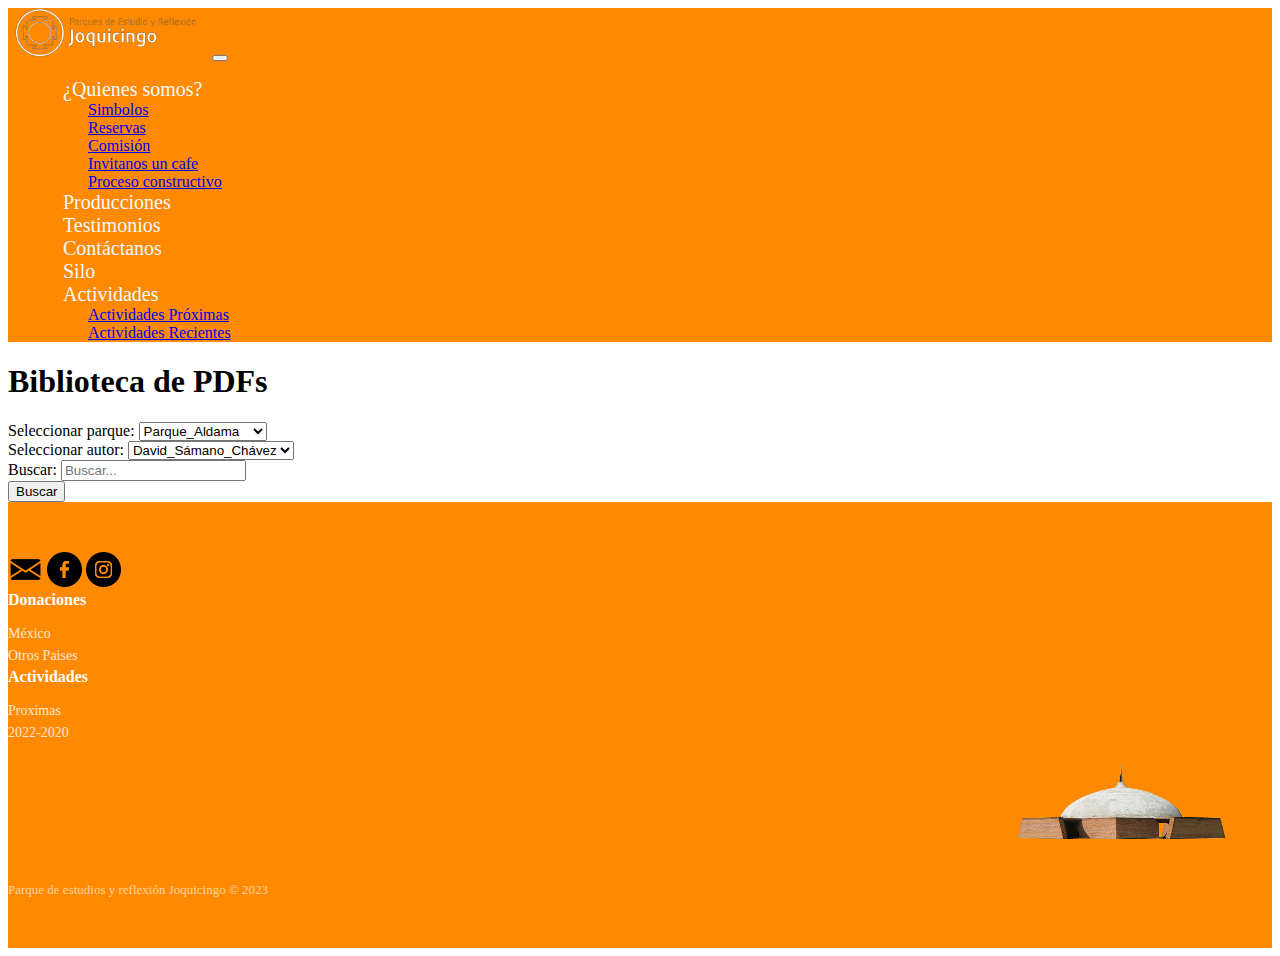
<file: src/pages/automata.html>
<!DOCTYPE html>
<html lang="es">

<head>
    <meta charset="UTF-8">
    <meta name="viewport" content="width=device-width, initial-scale=1.0">
    <link rel="stylesheet" href="../../css/index.css">
    <link rel="stylesheet" href="../../css/cards.css">
    <link rel="shortcut icon" href="../img/Iconos/logo.png" type="image/x-icon">
    <link href="https://cdn.jsdelivr.net/npm/bootstrap@5.3.0/dist/css/bootstrap.min.css" rel="stylesheet"
        integrity="sha384-9ndCyUaIbzAi2FUVXJi0CjmCapSmO7SnpJef0486qhLnuZ2cdeRhO02iuK6FUUVM" crossorigin="anonymous">
    <title>Document</title>
</head>

<body>
    <!--Navbar-->
<header>
    <nav class="navbar navbar1 navbar-expand-lg ">
        <div class="container-fluid">
            <a class="navbar-brand" href="/parquejoquitzingo/index.html"><img src="../img/1.png" alt="logo" width="200px"
                    height="50px"></a>
            <button class="navbar-toggler" type="button" data-bs-toggle="collapse" data-bs-target="#navbarNav"
                aria-controls="navbarNav" aria-expanded="false" aria-label="Toggle navigation"
                style="color: aliceblue;">
                <span class="navbar-toggler-icon"></span>
            </button>
            <div class="collapse navbar-collapse" id="navbarNav">
                <ul class="navbar-nav nav-pills">
                    <li class="nav-item dropdown">
                        <a class="gg dropdown-toggle" data-bs-toggle="dropdown" role="button" aria-expanded="false"
                            href="#">¿Quienes somos?</a>
                        <ul class="dropdown-menu">
                            <li><a class="dropdown-item" href="#">Simbolos</a></li>
                            <li><a class="dropdown-item" href="#">Reservas</a></li>
                            <li><a class="dropdown-item" href="#">Comisión</a></li>
                            <li><a class="dropdown-item" href="#">Invitanos un cafe</a></li>
                            <li><a class="dropdown-item" href="#">Proceso constructivo</a></li>
                            
                        </ul>
                    </li>
                    <li class="nav-item">
                        <a class="gg" href="./automata.html">Producciones</a>
                    </li>
                    <li class="nav-item">
                        <a class="gg" href="/parquejoquitzingo/libro-de-visitas.html">Testimonios</a>
                    </li>
                    <li class="nav-item">
                        <a class="gg" href="./contacto.html">Contáctanos</a>
                    </li>
                    <li class="nav-item">
                        <a class="gg" href="#">Silo</a>
                    </li>
                    <li class="nav-item dropdown">
                    <a class="gg dropdown-toggle" data-bs-toggle="dropdown" role="button" aria-expanded="false" href="#">Actividades</a>
                    <ul class="dropdown-menu">
                        <li><a class="dropdown-item" href="#">Actividades Próximas</a></li>
                        <li><a class="dropdown-item" href="#">Actividades Recientes</a></li>
                    </ul>
                </li>
                </ul>
            </div>
        </div>
    </nav>
</header>

    <!--Contenido-->
    <div class="container">
        <h1 class="mt-4">Biblioteca de PDFs</h1>
        <form id="searchForm" class="my-4">
            <div class="row">
                <div class="col-md-4 mb-3">
                    <label for="parqueSelect" class="form-label">Seleccionar parque:</label>
                    <select id="parqueSelect" class="form-select"></select>
                </div>
                <div class="col-md-4 mb-3">
                    <label for="autorSelect" class="form-label">Seleccionar autor:</label>
                    <select id="autorSelect" class="form-select"></select>
                </div>
                <div class="col-md-4 mb-3">
                    <label for="searchInput" class="form-label">Buscar:</label>
                    <input type="text" id="searchInput" class="form-control" placeholder="Buscar...">
                </div>
            </div>
            <button type="submit" class="btn btn-primary">Buscar</button>
        </form>
        <div id="results"></div>
    </div>

    <!--Footer-->
    <div class="footer-clean mt-4">
        <footer>
            <div class="container">
                <div class="row justify-content-center">
                    <div class="col-sm-3 col-md-2 item">
                        <a href="mailto:info@dharair.com" target="_blank"><img src="../img/Iconos/sobre.png" alt=""
                                width="35px" height="35px"></a>
                        <a href="https://www.facebook.com/profile.php?id=100088888901489" target="_blank"><img
                                src="../img/Iconos/facebook.png" alt="" width="35px" height="35px"></a>
                        <a href="https://www.instagram.com/dharair1/" target="_blank"><img
                                src="../img/Iconos/instagram.png" alt="" width="35px" height="35px"></a>
                    </div>
                    <div class="col-sm-3 col-md-2 item">
                        <h3>Donaciones</h3>
                        <ul>
                            <li>
                                <a href="">México</a>
                            </li>
                            <li>
                                <a href="">Otros Paises</a>
                            </li>
                        </ul>
                    </div>
                    <div class="col-sm-3 col-md-2 item">
                        <h3>Actividades</h3>
                        <ul>
                            <li><a href="" target="_blank">Proximas</a></li>
                            <li><a href="">2022-2020</a></li>
                        </ul>
                    </div>
                    <div class="col-lg-3 item social">
                        <img src="../img/2.png" alt="logo" width="300px" height="120px">
                    </div>
                    <p class="copyright">Parque de estudios y reflexión Joquicingo © 2023</p>
                </div>
            </div>
        </footer>
    </div>
    <script src="https://cdn.jsdelivr.net/npm/bootstrap@5.3.0/dist/js/bootstrap.bundle.min.js"
        integrity="sha384-geWF76RCwLtnZ8qwWowPQNguL3RmwHVBC9FhGdlKrxdiJJigb/j/68SIy3Te4Bkz"
        crossorigin="anonymous"></script>
    <script src="../js/app.js" type="module"></script>
</body>

</html>
</file>
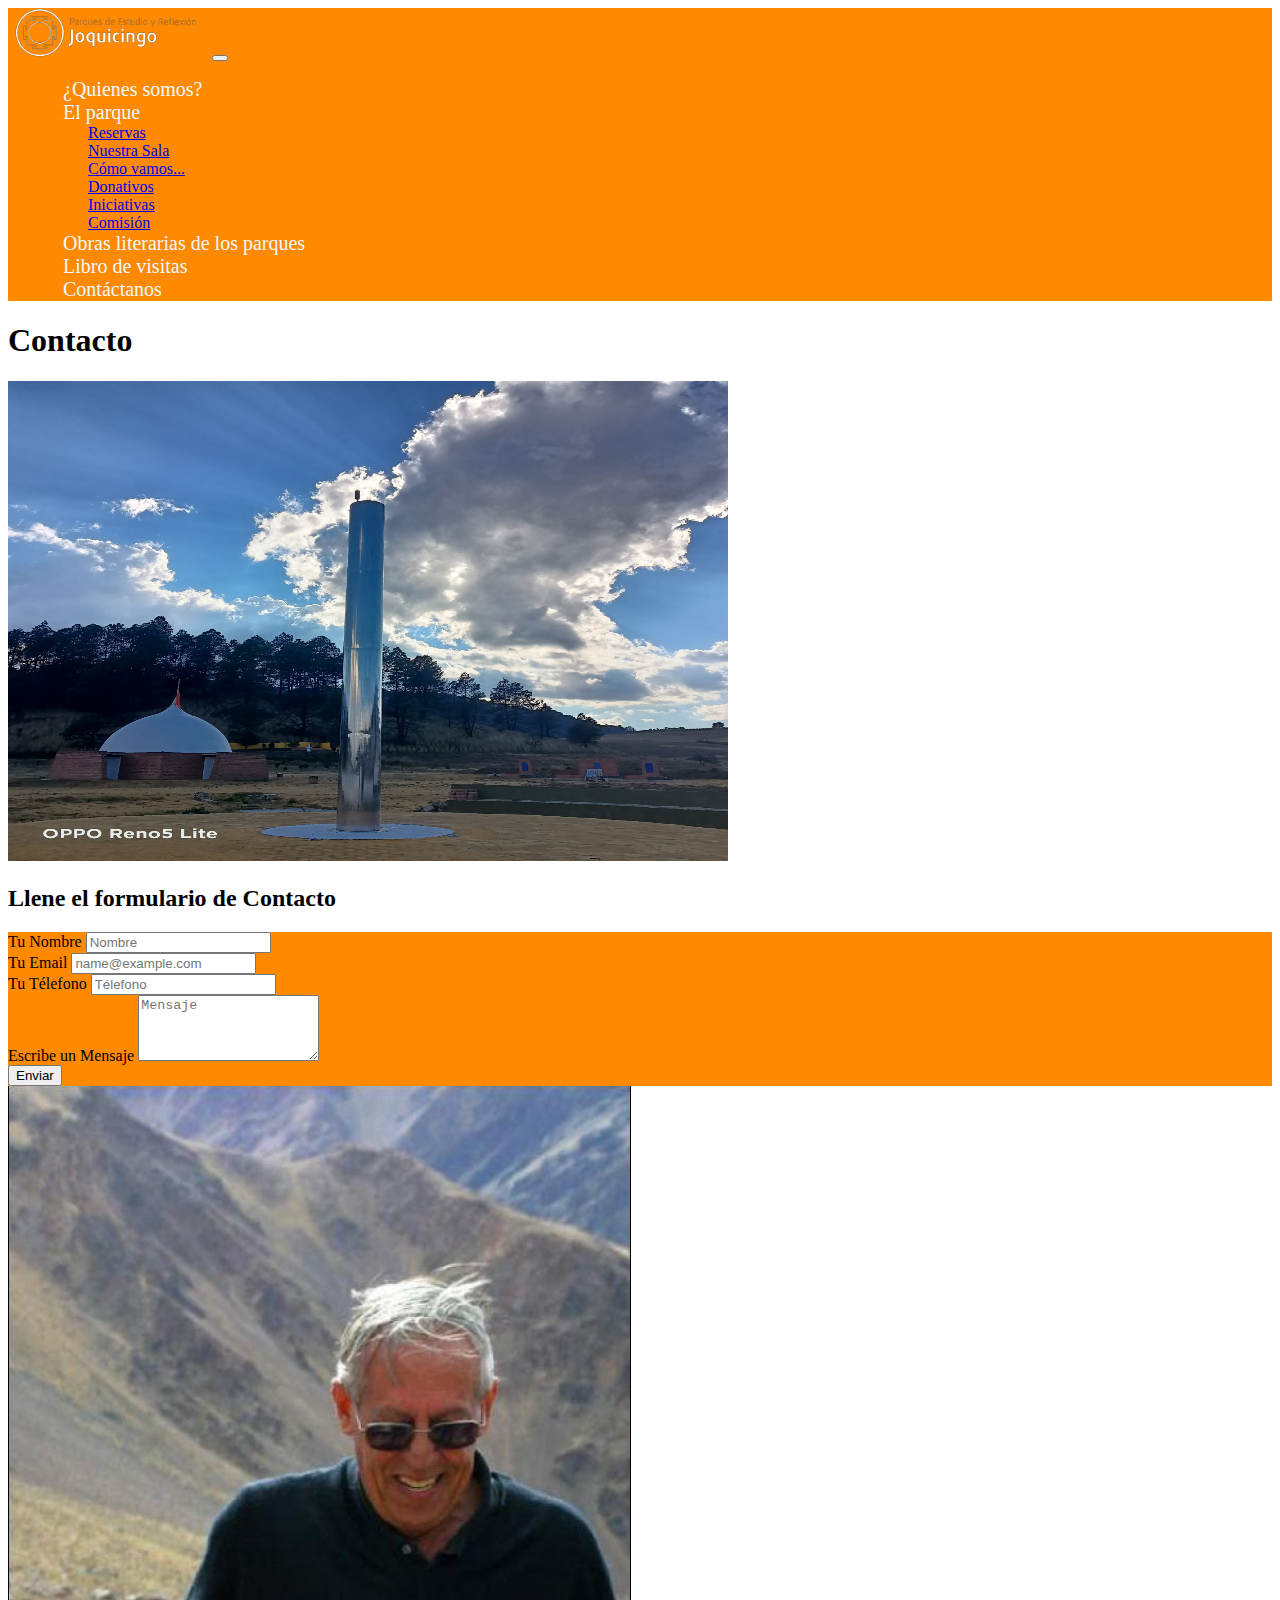
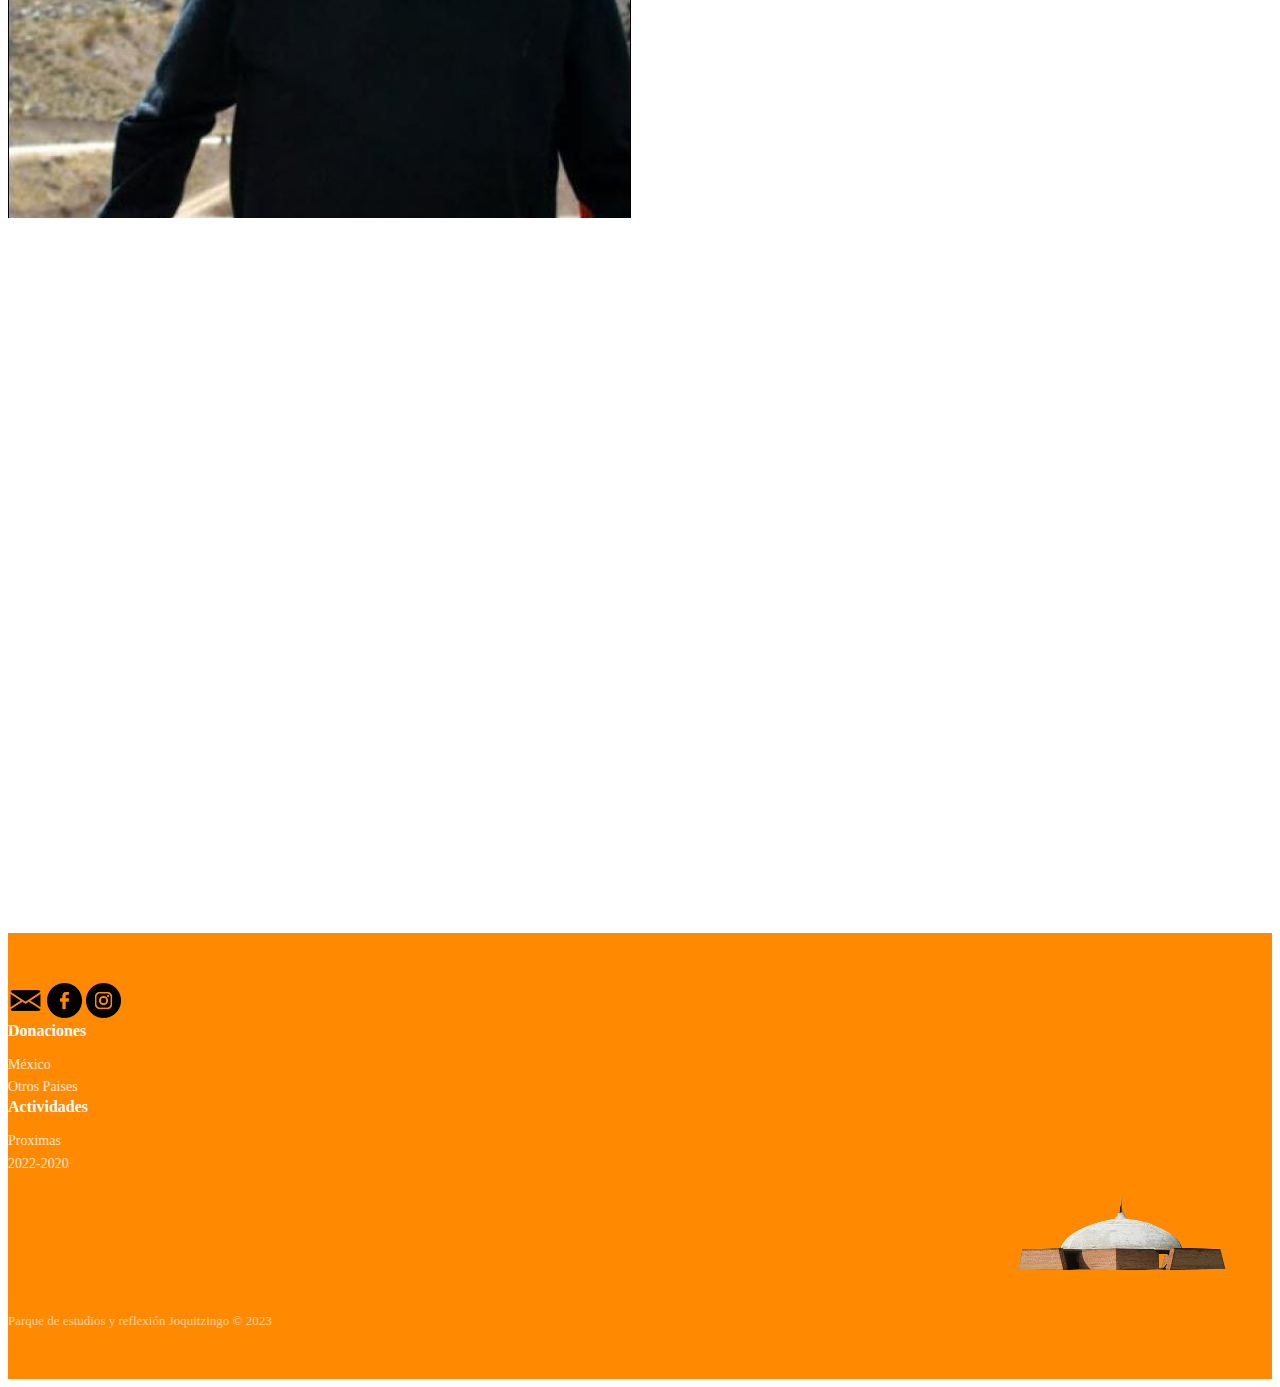
<file: src/pages/contacto.html>
<!DOCTYPE html>
<html lang="en">
<!DOCTYPE html>
<html lang="en">

<head>
  <meta charset="utf-8">
  <meta name="viewport" content="width=device-width, initial-scale=1">
  <title>Parque de estudios y reflexión Joquitzingo</title>
  <link rel="stylesheet" href="../../css/index.css">
  <link rel="stylesheet" href="../../css/contacto.css">
  <link rel="shortcut icon" href="./src/img/Iconos/logo.png" type="image/x-icon">
  <link href="https://cdn.jsdelivr.net/npm/bootstrap@5.3.0/dist/css/bootstrap.min.css" rel="stylesheet"
    integrity="sha384-9ndCyUaIbzAi2FUVXJi0CjmCapSmO7SnpJef0486qhLnuZ2cdeRhO02iuK6FUUVM" crossorigin="anonymous">
</head>

<body>
  <header>
  <nav class="navbar navbar1 navbar-expand-lg ">
  <div class="container-fluid">
    <a class="navbar-brand" href="/parquejoquitzingo/index.html"><img src="../img/1.png" alt="logo" width="200px" height="50px"></a>
    <button class="navbar-toggler" type="button" data-bs-toggle="collapse" data-bs-target="#navbarNav"
      aria-controls="navbarNav" aria-expanded="false" aria-label="Toggle navigation" style="color: aliceblue;">
      <span class="navbar-toggler-icon"></span>
    </button>
    <div class="collapse navbar-collapse" id="navbarNav">
      <ul class="navbar-nav nav-pills">
        <li class="nav-item">
          <a class="gg" href="#">¿Quienes somos?</a>
        </li>
        <li class="nav-item dropdown">
          <a class="gg dropdown-toggle" data-bs-toggle="dropdown" role="button" aria-expanded="false" href="#">El
            parque</a>
          <ul class="dropdown-menu">
            <li><a class="dropdown-item" href="#">Reservas</a></li>
            <li><a class="dropdown-item" href="#">Nuestra Sala</a></li>
            <li><a class="dropdown-item" href="#">Cómo vamos...</a></li>
            <li><a class="dropdown-item" href="#">Donativos</a></li>
            <li><a class="dropdown-item" href="#">Iniciativas</a></li>
            <li><a class="dropdown-item" href="#">Comisión</a></li>
          </ul>
        </li>
        <li class="nav-item">
          <a class="gg" href="./automata.html">Obras literarias de los parques</a>
        </li>
        <li class="nav-item">
          <a class="gg" href="/parquejoquitzingo/libro-de-visitas.html">Libro de visitas</a>
        </li>
        <li class="nav-item">
          <a class="gg" href="./contacto.html">Contáctanos</a>
        </li>
      </ul>
    </div>
  </div>
  </nav>
  </header>

  <main class="container text-center">
    <div class="row justify-content-center">
      <div class="col-12 col-lg-8">
        <h1 class="m-3s">Contacto</h1>
        <img class="p-4 m-4 responsive-img" loading="lazy" src="../img/7.jpeg" alt="imagen contacto"
          style="width: 45rem; height: 30rem;">

        <h2>Llene el formulario de Contacto</h2>
        <div class="d-flex justify-content-center align-items-center m-4 ">
          <div class="row align-items-center p-2">
            <div class="col-md-6">
              <form action="https://formsubmit.co/contacto.joqui@gmail.com" method="POST" class="card p-4"
                style="width: 100%; background: #FF8A02;">
                <div class=" mb-4">
                  <label for="exampleFormControlInput1" class="form-label">Tu Nombre</label>
                  <input type="text" class="form-control" name="nombre" id="nombre" placeholder="Nombre" />
                </div>
                <div class="mb-3">
                  <label for="exampleFormControlInput1" class="form-label">Tu Email</label>
                  <input type="email" class="form-control" name="email" id="email" placeholder="name@example.com" />
                </div>
                <div class="mb-3">
                  <label for="exampleFormControlInput1" class="form-label">Tu Télefono</label>
                  <input type="text" class="form-control" name="telefono" id="telefono" placeholder="Télefono" />
                </div>
                <div class="mb-4">
                  <label for="exampleFormControlTextarea1" class="form-label">Escribe un Mensaje</label>
                  <textarea class="form-control" id="exampleFormControlTextarea1" rows="4" name="mensaje"
                    placeholder="Mensaje"></textarea>
                </div>
                <button type="submit" class="btn btn-primary btn-sm">Enviar</button>
                <input type="hidden" name="_next" value="http://127.0.0.1:5501/src/pages/contacto.html">
                <!-- Cambiar Value por URL de producción -->
                <input type="hidden" name="_captcha" value="false">
              </form>
            </div>
            <div class="col-md-6">
              <img src="../img/Picture.png" alt="Silo" class="img-fluid mt-4">
            </div>

          </div>
        </div>



        <div class="map-container">
          <iframe
            src="https://www.google.com/maps/embed?pb=!1m14!1m8!1m3!1d15086.466496764959!2d-99.5055113!3d19.0366079!3m2!1i1024!2i768!4f13.1!3m3!1m2!1s0x85cdeb7e0e2f9e0d%3A0x82c6697725159e3!2sParque%20de%20Estudio%20y%20Reflexi%C3%B3n%20Joquicingo!5e0!3m2!1ses!2smx!4v1687115765237!5m2!1ses!2smx"
            allowfullscreen="" loading="lazy" referrerpolicy="no-referrer-when-downgrade" width="100%" height="450"
            style="border:0;"></iframe>
        </div>

      </div>
    </div>
  </main>
  <!--Footer-->
  <div class="footer-clean mt-4">
    <footer>
      <div class="container">
        <div class="row justify-content-center">
          <div class="col-sm-3 col-md-2 item">
            <a href="mailto:info@dharair.com" target="_blank"><img src="../img/Iconos/sobre.png" alt="" width="35px"
                height="35px"></a>
            <a href="https://www.facebook.com/profile.php?id=100088888901489" target="_blank"><img
                src="../img/Iconos/facebook.png" alt="" width="35px" height="35px"></a>
            <a href="https://www.instagram.com/dharair1/" target="_blank"><img src="../img/Iconos/instagram.png" alt=""
                width="35px" height="35px"></a>
          </div>
          <div class="col-sm-3 col-md-2 item">
            <h3>Donaciones</h3>
            <ul>
              <li>
                <a href="">México</a>
              </li>
              <li>
                <a href="">Otros Paises</a>
              </li>
            </ul>
          </div>
          <div class="col-sm-3 col-md-2 item">
            <h3>Actividades</h3>
            <ul>
              <li><a href="" target="_blank">Proximas</a></li>
              <li><a href="">2022-2020</a></li>
            </ul>
          </div>
          <div class="col-lg-3 item social">
            <img src="../img/2.png" alt="logo" width="300px" height="120px">
          </div>
          <p class="copyright">Parque de estudios y reflexión Joquitzingo © 2023</p>
        </div>
      </div>
    </footer>
  </div>
  <script src="https://cdn.jsdelivr.net/npm/bootstrap@5.3.0/dist/js/bootstrap.bundle.min.js"
    integrity="sha384-geWF76RCwLtnZ8qwWowPQNguL3RmwHVBC9FhGdlKrxdiJJigb/j/68SIy3Te4Bkz"
    crossorigin="anonymous"></script>
</body>

</html>
</file>
<file: css/index.css>
.navbar1{
  
    background-color: #FF8A02;
    
}
.navbar-collapse{
background-color: #FF8A02;
  color: #FF8A02;
}
.gg{
  color: aliceblue; 
  font-size: 20px;
  text-decoration: none;
  padding: 15px;
}
.gg:hover{
  color:  #FF8A02;
  background-color:  rgb(255, 255, 255);
  border-radius: 5px;
}
a{
  text-align: center;
}
h5{
  text-align: center;
}
/*Footer*/

.footer-clean {
  padding:50px 0;
  background-color: #FF8A02;
  color:white;
}

.footer-clean h3 {
  margin-top:0;
  margin-bottom:12px;
  font-weight:bold;
  font-size:16px;
}

.footer-clean ul {
  padding:0;
  list-style:none;
  line-height:1.6;
  font-size:14px;
  margin-bottom:0;
}

.footer-clean ul a {
  color:inherit;
  text-decoration:none;
  opacity:0.8;
}

.footer-clean ul a:hover {
  opacity:1;
}

.footer-clean .item.social {
  text-align:right;
}

@media (max-width:767px) {
  .footer-clean .item {
    text-align:center;
    padding-bottom:20px;
  }
}

@media (max-width: 768px) {
  .footer-clean .item.social {
    text-align:center;
  }
}
.custom-bg{
  background-color: #FF8A02;
}

.footer-clean .item.social > a {
  font-size:24px;
  width:40px;
  height:40px;
  line-height:40px;
  display:inline-block;
  text-align:center;
  margin-left:10px;
  margin-top:12px;
  color:inherit;
  opacity:0.75;
}

.footer-clean .item.social > a:hover {
  opacity:0.9;
}

@media (max-width:991px) {
  .footer-clean .item.social > a {
    margin-top:40px;
  }
}

@media (max-width:767px) {
  .footer-clean .item.social > a {
    margin-top:10px;
  }
}

.footer-clean .copyright {
  margin-top:14px;
  margin-bottom:0;
  font-size:13px;
  opacity:0.6;
}
</file>
<file: css/cards.css>
.card{
    margin: 20px;
    padding: 20px;
    border: 5px white solid;
}
.card p{
    text-align: justify;
}
.card h1{
    text-align: center;
    color: darkorange;
}
.card1:hover{
    background-color:#F29325;
    color: white;
}
</file>
<file: css/contacto.css>
.responsive-img {
    max-width: 100%;
    height: auto;
  }

  .map-container {
    overflow: hidden;
    padding-bottom: 56.25%;
    position: relative;
    height: 0;
  }

  .map-container iframe {
    left: 0;
    top: 0;
    height: 100%;
    width: 100%;
    position: absolute;
  }
</file>
